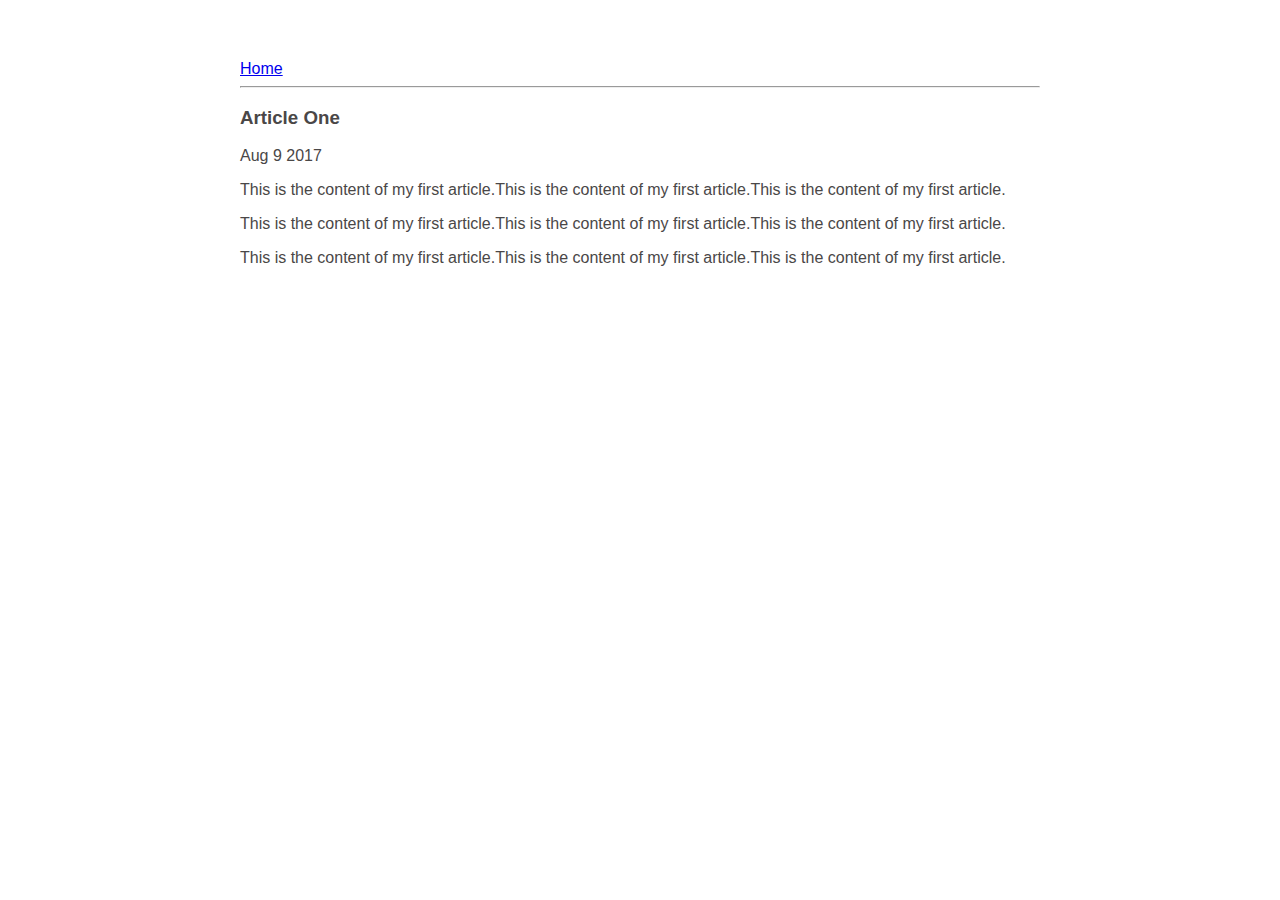
<file: ui/article-one.html>
<html>
    <head>
        <title>
            Article One| Oswina Pinto
        </title>
        <meta name="viewport" content="width=device-width, initial-scale=1" />
        <link href="/ui/style.css" rel="stylesheet" />       
    </head>
    <body>
        <div class="container">
            <div>
                <a href='/'>Home</a>
            </div>
            <hr/> 
            <h3>
                Article One
            </h3>
            <div>
                Aug 9 2017
            </div>
            <div>
                <p>
                    This is the content of my first article.This is the content of my first article.This is the content of my first article.
                </p>
                <p>
                    This is the content of my first article.This is the content of my first article.This is the content of my first article.
                </p>
                <p>
                    This is the content of my first article.This is the content of my first article.This is the content of my first article.
                </p>
            </div>
        </div>
    </body>
    
</html>
</file>
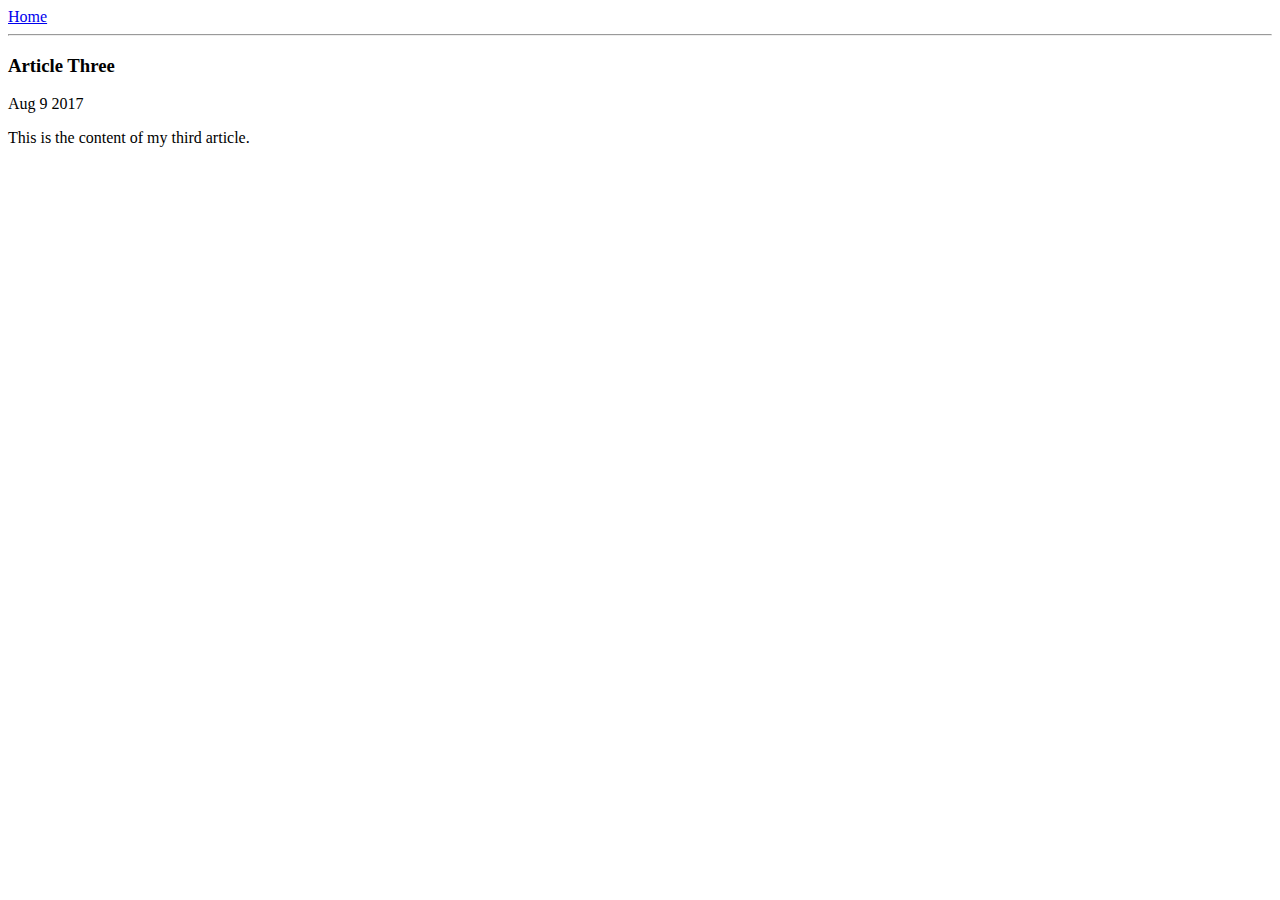
<file: ui/article-three.html>
<html>
    <head>
        <title>
            Article Three| Oswina Pinto
        </title>
        <meta name="viewport" content="width=device-width, initial-scale=1" />
    </head>
    <body>
        <div>
            <a href='/'>Home</a>
        </div>
        <hr/> 
        <h3>
            Article Three
        </h3>
        <div>
            Aug 9 2017
        </div>
        <div>
            <p>
                This is the content of my third article.
            </p>
        </div>
    </body>
    
</html>
</file>
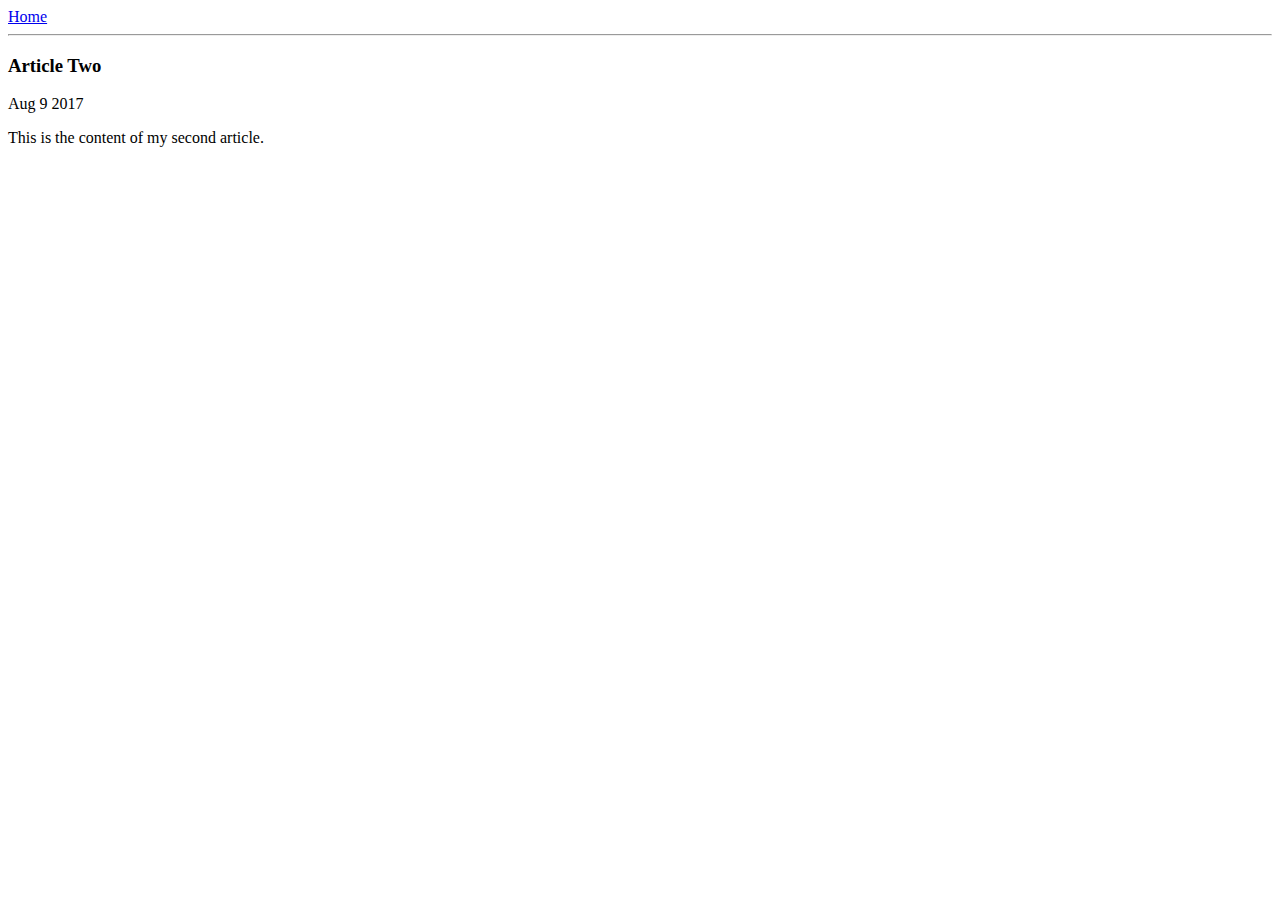
<file: ui/article-two.html>
<html>
    <head>
        <title>
            Article Two| Oswina Pinto
        </title>
        <meta name="viewport" content="width=device-width, initial-scale=1" />
    </head>
    <body>
        <div>
            <a href='/'>Home</a>
        </div>
        <hr/> 
        <h3>
            Article Two
        </h3>
        <div>
            Aug 9 2017
        </div>
        <div>
            <p>
                This is the content of my second article.
            </p>
        </div>
    </body>
    
</html>
</file>
<file: ui/style.css>
body {
    font-family: sans-serif;
    margin-top: 60px;
}

.center {
    text-align: center;
}

.text-big {
    font-size: 300%;
}

.bold {
    font-weight: bold;
}

.img-medium {
    height: 200px;
}

.container {
                max-width: 800px;
                margin: 0 auto;
                color: #4a4747;
                font-family: sans-serif;
                padding-right: 20px;
                padding-left: 20px;
            }
</file>
